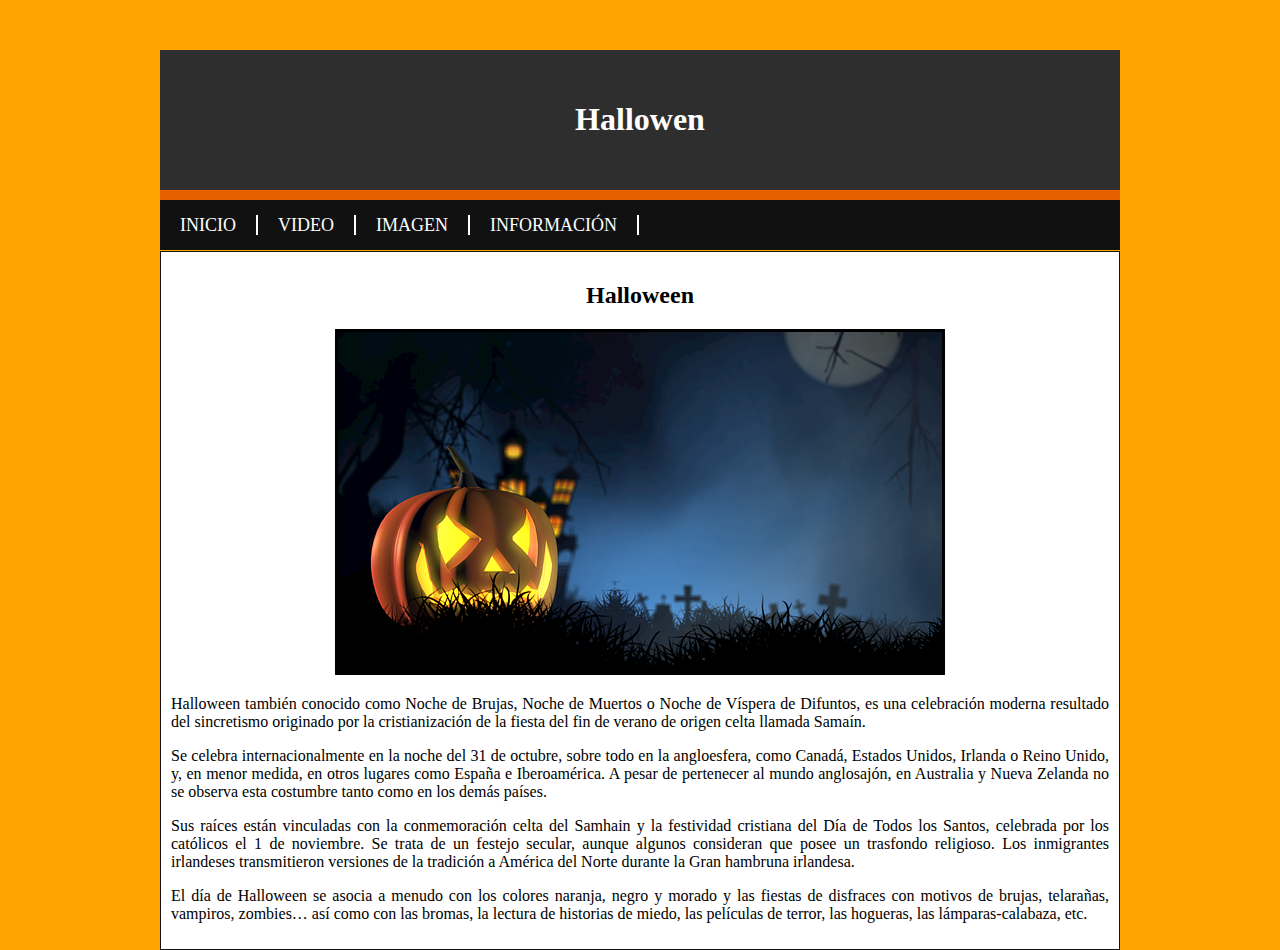
<file: index.html>
<!DOCTYPE html>
<html lang="en">
<head>
    <meta charset="UTF-8">
    <meta name="viewport" content="width=device-width, initial-scale=1.0">
    <link rel="stylesheet" href="CSS/estilo.css">
    <title>HALLOWEEN</title>
</head>
<body>
    <div class="contenedor">
        <div class="header">
            <h1 class="centrar">
                Hallowen
            </h1>
        </div>
        <div class="navbar">
            <!-- ul>li*4>a -->
            <ul>
                <li><a href="index.html">Inicio</a></li>
                <li><a href="video.html">Video</a></li>
                <li><a href="imagen.html">Imagen</a></li>
                <li><a href="info.html">Información</a></li>
            </ul>
            </div>
                <div class="body">
            <div class="contenido">
                <h2 class="centrar">
                    Halloween
                </h2>
                <div class="centrar">
                    <img src="IMG/halloween.png" border="3">
                </div>
                <div class="justificar">
                    <p>
                        Halloween también conocido como Noche de Brujas, Noche de Muertos o Noche de Víspera de Difuntos, es una celebración moderna resultado del sincretismo originado por la cristianización de la fiesta del fin de verano de origen celta llamada Samaín.
                    </p>
        
                    <p>
                        Se celebra internacionalmente en la noche del 31 de octubre, sobre todo en la angloesfera, como Canadá, Estados Unidos, Irlanda o Reino Unido, y, en menor medida, en otros lugares como España e Iberoamérica. A pesar de pertenecer al mundo anglosajón, en Australia y Nueva Zelanda no se observa esta costumbre tanto como en los demás países.
                    </p>
        
                    <p>
                         Sus raíces están vinculadas con la conmemoración celta del Samhain y la festividad cristiana del Día de Todos los Santos, celebrada por los católicos el 1 de noviembre. Se trata de un festejo secular, aunque algunos consideran que posee un trasfondo religioso. Los inmigrantes irlandeses transmitieron versiones de la tradición a América del Norte durante la Gran hambruna irlandesa.
                    </p>
        
                    <p>
                        El día de Halloween se asocia a menudo con los colores naranja, negro y morado y las fiestas de disfraces con motivos de brujas, telarañas, vampiros, zombies… así como con las bromas, la lectura de historias de miedo, las películas de terror, las hogueras, las lámparas-calabaza, etc.
                    </p>
                </div>
               
            </div>
        </div>
     </div>
    





</body>
</html>
</file>
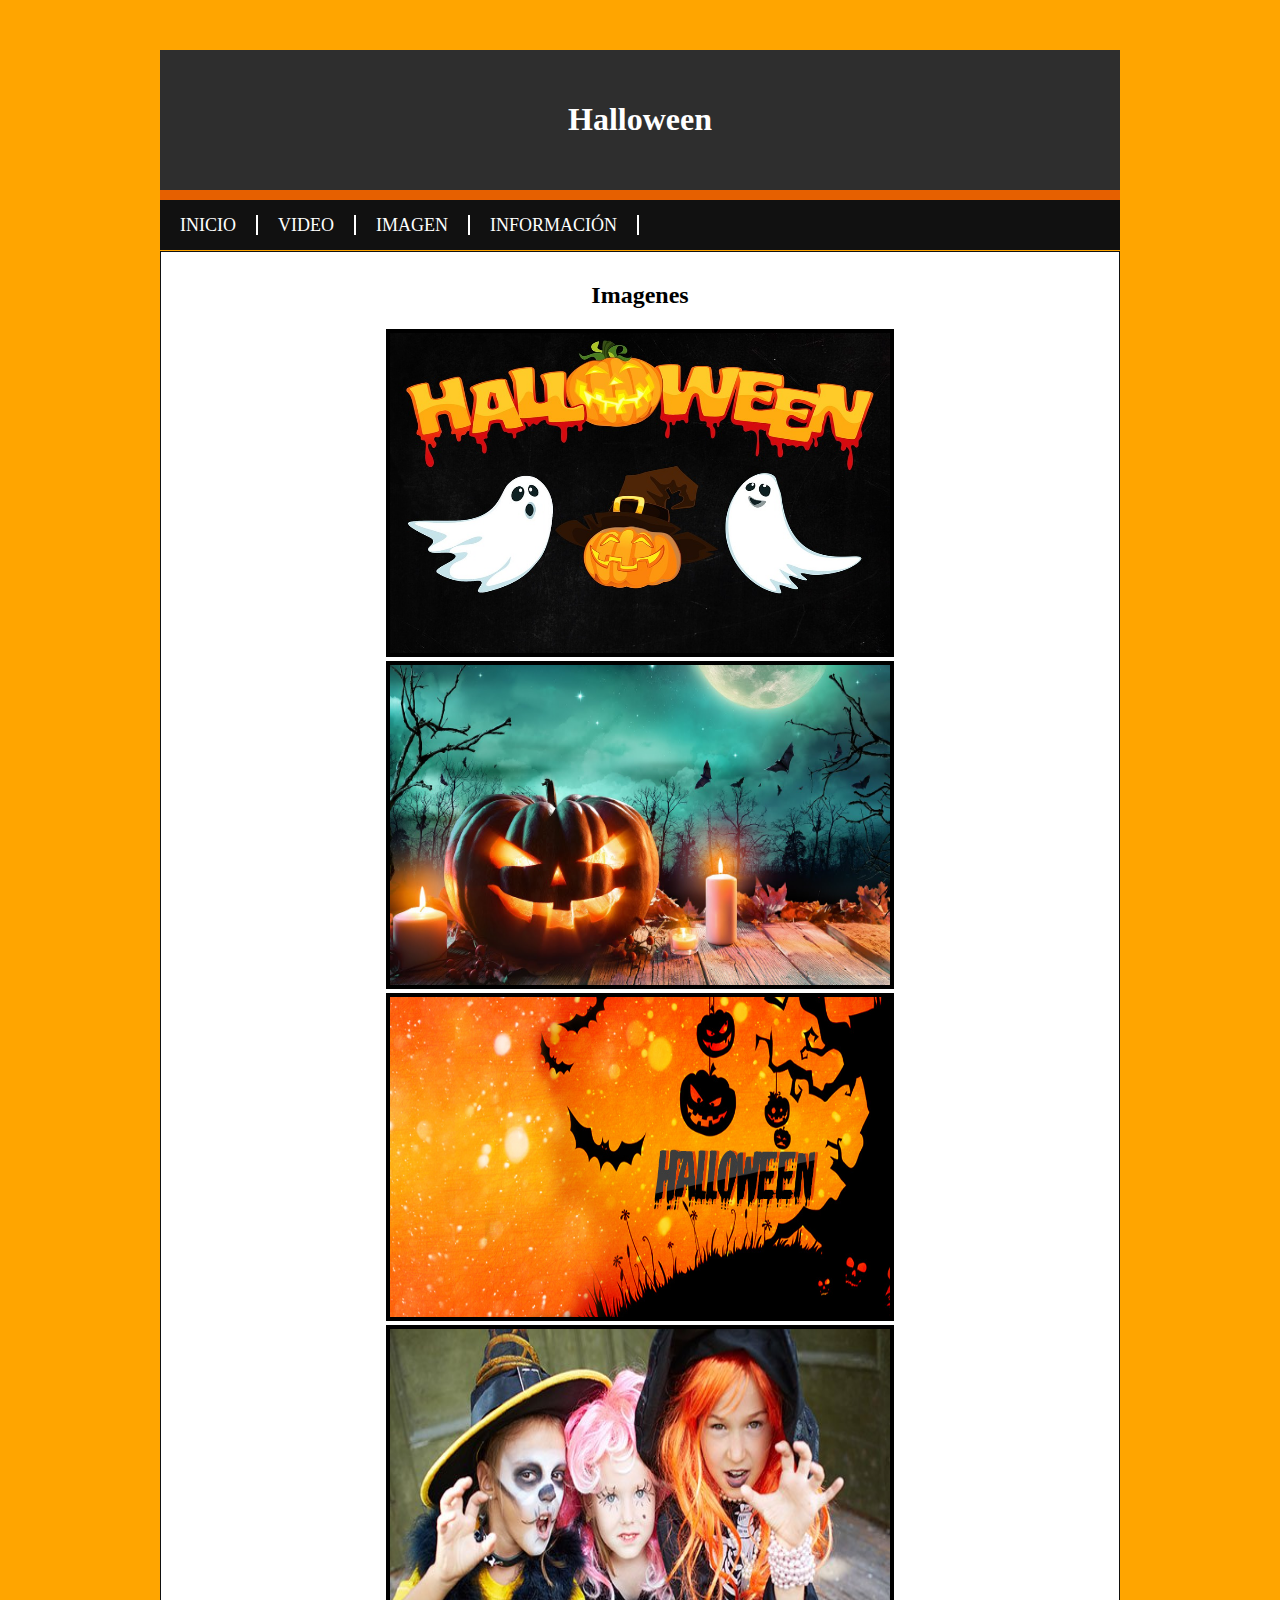
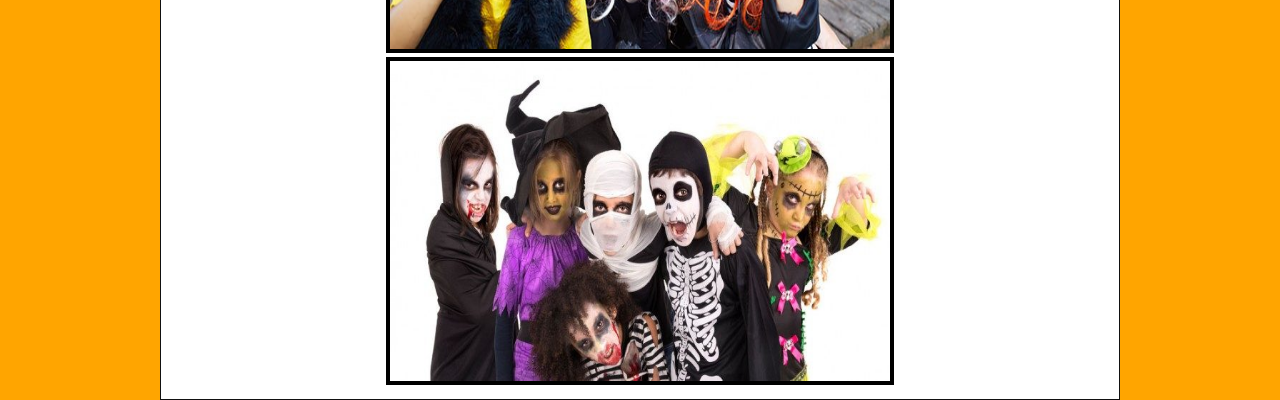
<file: imagen.html>
<!DOCTYPE html>
<html lang="en">
<head>
    <meta charset="UTF-8">
    <meta name="viewport" content="width=device-width, initial-scale=1.0">
    <link rel="stylesheet" href="CSS/estilo.css">
    <title>HALLOWEEN</title>
</head>
<body>
    <div class="contenedor">
        <div class="header">
            <h1 class="centrar">
                Halloween
            </h1>
        </div>
        <div class="navbar">
            <!-- ul>li*4>a -->
            <ul>
                <li><a href="index.html">Inicio</a></li>
                <li><a href="video.html">Video</a></li>
                <li><a href="imagen.html">Imagen</a></li>
                <li><a href="info.html">Información</a></li>
            </ul>
            </div>
            <div class="body">
                <div class="contenido">
                    <div class="centrar">
                        <h2>Imagenes</h2>
                    </div>
                    <div class="centrar">
                        <img src="IMG/halloween1.jpg" width="500" height="320" border="4">
                        <img src="IMG/halloween2.jpg"  width="500" height="320" border="4">
                        <img src="IMG/halloween3.jpg"  width="500" height="320" border="4">
                        <img src="IMG/halloween4.jpg"  width="500" height="320" border="4">
                        <img src="IMG/halloween5.jpg"  width="500" height="320" border="4">
                    </div>
                </div>
            </div>
    </div>
    
</body>
</html>
</file>
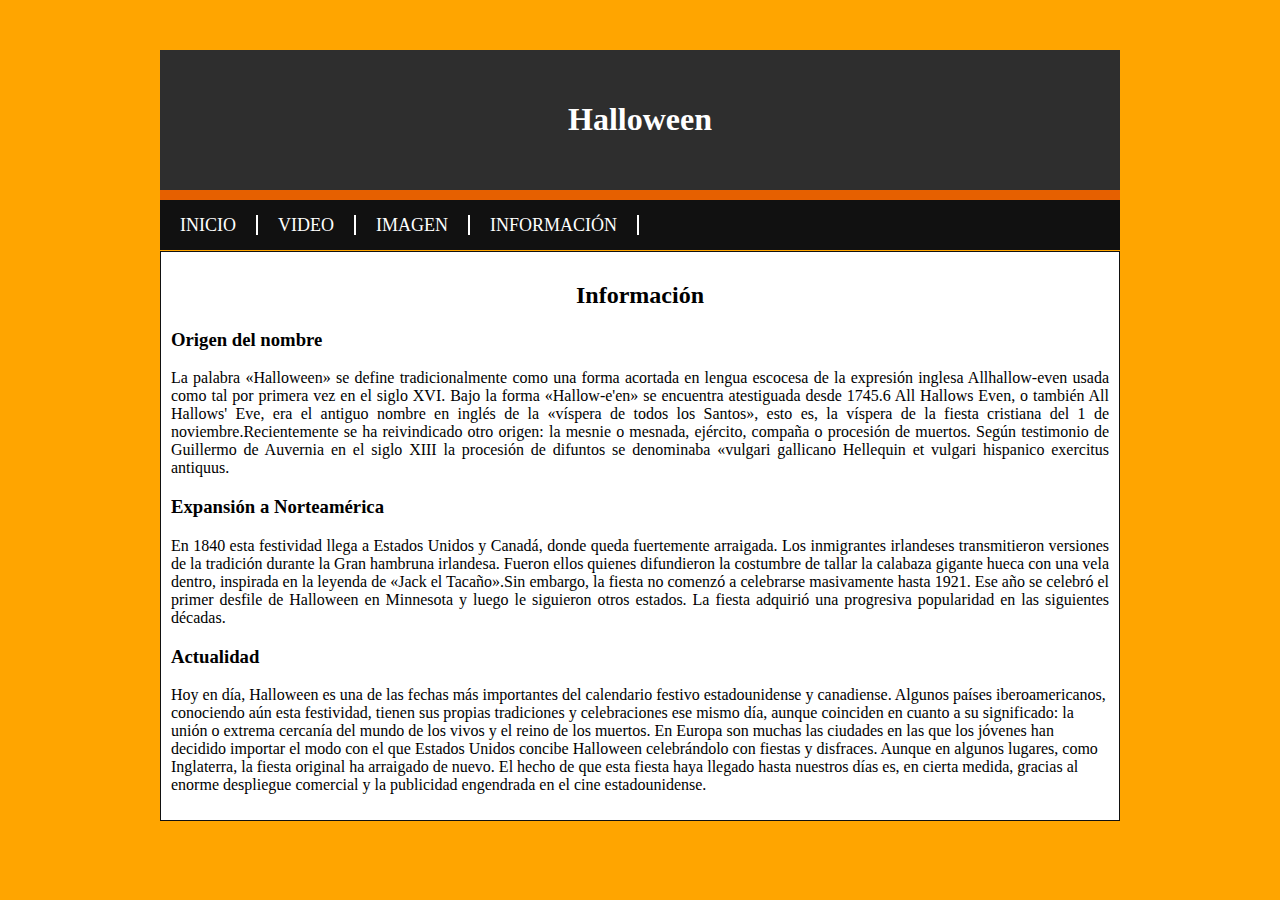
<file: info.html>
<!DOCTYPE html>
<html lang="en">
<head>
    <meta charset="UTF-8">
    <meta name="viewport" content="width=device-width, initial-scale=1.0">
    <link rel="stylesheet" href="CSS/estilo.css">
    <title>HALLOWEEN</title>
</head>
<body>
    <div class="contenedor">
        <div class="header">
            <h1 class="centrar">
                Halloween
            </h1>
        </div>
        <div class="navbar">
            <!-- ul>li*4>a -->
            <ul>
                <li><a href="index.html">Inicio</a></li>
                <li><a href="video.html">Video</a></li>
                <li><a href="imagen.html">Imagen</a></li>
                <li><a href="info.html">Información</a></li>
            </ul>
            </div>
            <div class="body">
                <div class="contenido">
                    <div class="centrar">
                        <h2>Información</h2>
                    </div>
                    <div>
                        <h3>Origen del nombre</h3>
                        <div class="justificar">
                            <p>
                                La palabra «Halloween» se define tradicionalmente como una forma acortada en lengua escocesa de la expresión inglesa Allhallow-even usada como tal por primera vez en el siglo XVI. Bajo la forma «Hallow-e'en» se encuentra atestiguada desde 1745.6 All Hallows Even, o también All Hallows' Eve, era el antiguo nombre en inglés de la «víspera de todos los Santos», esto es, la víspera de la fiesta cristiana del 1 de noviembre.Recientemente se ha reivindicado otro origen: la mesnie o mesnada, ejército, compaña o procesión de muertos. Según testimonio de Guillermo de Auvernia en el siglo XIII la procesión de difuntos se denominaba «vulgari gallicano Hellequin et vulgari hispanico exercitus antiquus.
                            </p>
                        </div>
                        <h3>
                            Expansión a Norteamérica</h3>
                            <div class="justificar">
                                <p>
                                    En 1840 esta festividad llega a Estados Unidos y Canadá, donde queda fuertemente arraigada. Los inmigrantes irlandeses transmitieron versiones de la tradición durante la Gran hambruna irlandesa. Fueron ellos quienes difundieron la costumbre de tallar la calabaza gigante hueca con una vela dentro, inspirada en la leyenda de «Jack el Tacaño».Sin embargo, la fiesta no comenzó a celebrarse masivamente hasta 1921. Ese año se celebró el primer desfile de Halloween en Minnesota y luego le siguieron otros estados. La fiesta adquirió una progresiva popularidad en las siguientes décadas.
                                </p>
                            </div>
                            <h3>Actualidad</h3>
                            <div class="justificar"></div>
                                <p>
                                    Hoy en día, Halloween es una de las fechas más importantes del calendario festivo estadounidense y canadiense. Algunos países iberoamericanos, conociendo aún esta festividad, tienen sus propias tradiciones y celebraciones ese mismo día, aunque coinciden en cuanto a su significado: la unión o extrema cercanía del mundo de los vivos y el reino de los muertos. En Europa son muchas las ciudades en las que los jóvenes han decidido importar el modo con el que Estados Unidos concibe Halloween celebrándolo con fiestas y disfraces. Aunque en algunos lugares, como Inglaterra, la fiesta original ha arraigado de nuevo. El hecho de que esta fiesta haya llegado hasta nuestros días es, en cierta medida, gracias al enorme despliegue comercial y la publicidad engendrada en el cine estadounidense. 
                                </p>
                            </div>
                    </div>
                    
                </div>
            </div>
    </div>
    
</body>
</html>
</file>
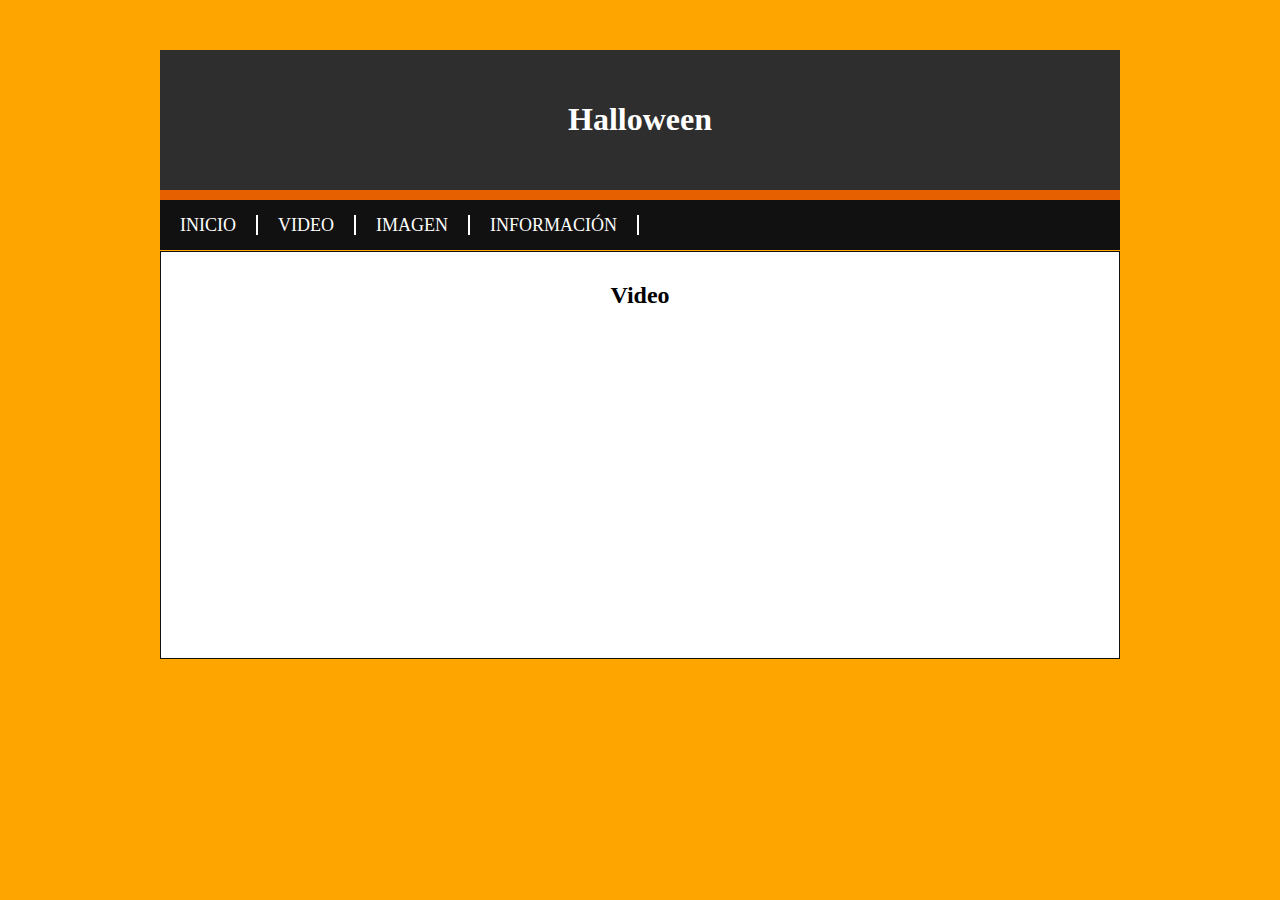
<file: video.html>
<!DOCTYPE html>
<html lang="en">
<head>
    <meta charset="UTF-8">
    <meta name="viewport" content="width=device-width, initial-scale=1.0">
    <link rel="stylesheet" href="CSS/estilo.css">
    <title>HALLOWEEN</title>
</head>
<body>
    <div class="contenedor">
        <div class="header">
            <h1 class="centrar">
                Halloween
            </h1>
        </div>
        <div class="navbar">
            <!-- ul>li*4>a -->
            <ul>
                <li><a href="index.html">Inicio</a></li>
                <li><a href="video.html">Video</a></li>
                <li><a href="imagen.html">Imagen</a></li>
                <li><a href="info.html">Información</a></li>
            </ul>
            </div>
            <div class="body">
                <div class="contenido">
                    <div class="centrar">
                        <h2>Video</h2>
                        <iframe  width="560" height="315" src="https://www.youtube.com/embed/UUa4YAKY5CQ" frameborder="0" allowfullscreen></iframe>

                    </div>
                </div>
            </div>
    </div>
    
</body>
</html>
</file>
<file: CSS/estilo.css>
body{
    font-family: Cambria, Cochin, Georgia, Times, 'Times New Roman', serif;
    background-color:orange;
    margin: 0;
    padding: 0;

}

/*header*/
.header{
color: white;
padding: 30px 15px;
margin: 0 auto;
border-bottom: 10px solid #E66000;
background-color: #2e2e2e;
}
/*barra de navegacion*/
.navbar{
width: 960px;
height: 50px;
background-color: #111;
}
ul{
  padding: 0;
  margin: 0;
  height: 45px;
  list-style: none;/*los puntos de la lista desaparece*/
  
}

li{
  float: left; /* para que aparezca en columna y no en fila uno debajo de otro*/
  padding: 15px 0px;
}

/*el contenido esta dentro del a*/
a{
color: white;
border-right: 2px solid white;
padding: 0 20px;
font-size: 18px;
text-transform: uppercase;
text-decoration: none; /*quita el subrayado que tenía cada opcioón*/
}
/*Esto trabaja el contenido de la pagina*/
.contenedor{
padding: 0;
margin: 50px auto 0;
width: 960px;
}

  .contenido{
margin: 0;
padding: 10px;
float: left;
width: 938px;
background-color: #fff;
border: 1px solid #111;
}  
/*justificar contenido*/
.justificar{
text-align: justify;
}
 .centrar{
text-align: center;
}
</file>
